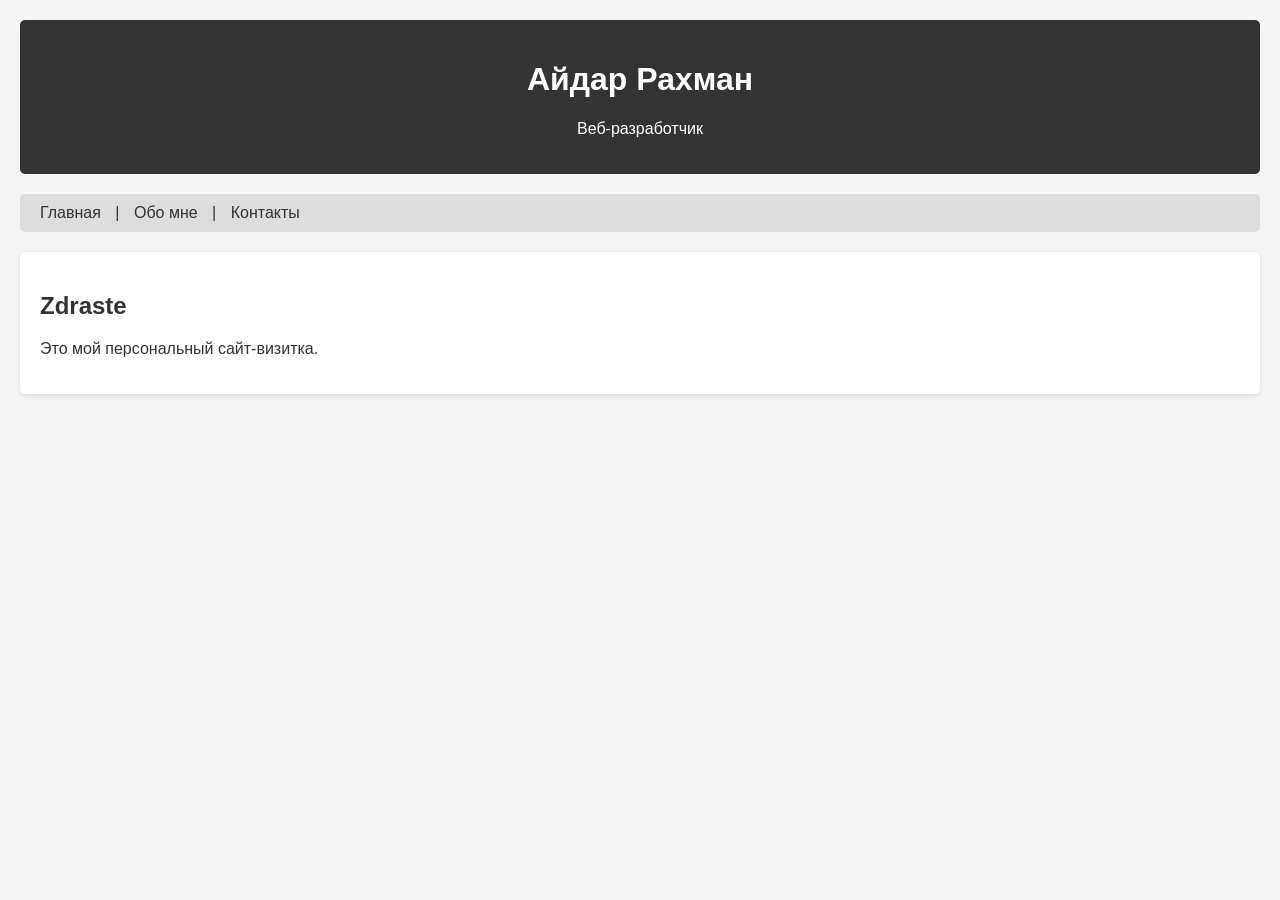
<file: index.html>
<!DOCTYPE html>
<html lang="ru">
<head>
    <meta charset="UTF-8">
    <title>Главная - Айдар</title>
    <link rel="stylesheet" href="style.css">
</head>
<body>
    <header>
        <h1>Айдар Рахман</h1>
        <p>Веб-разработчик</p>
    </header>
    
    <nav>
        <a href="index.html">Главная</a> |
        <a href="about.html">Обо мне</a> |
        <a href="contact.html">Контакты</a>
    </nav>
    
    <main>
        <h2>Zdraste</h2>
        <p>Это мой персональный сайт-визитка.</p>
    </main>
</body>
</html>
</file>
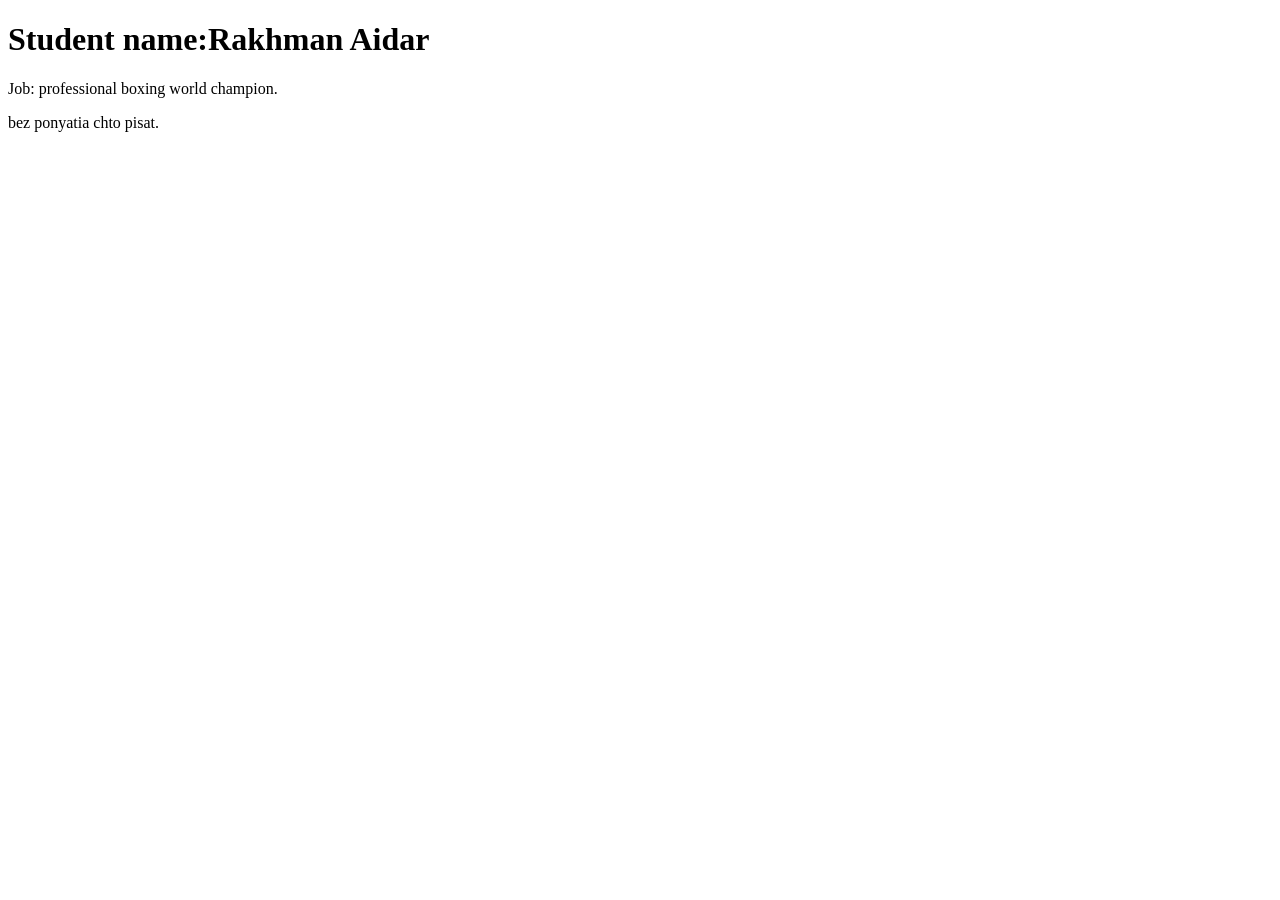
<file: about.html>
<!DOCTYPE html>
<html>
<head>
    <title>About Me</title>
</head>
<body>
    <h1>Student name:Rakhman Aidar</h1>
    <p>Job: professional boxing world champion.</p>
    <p>bez ponyatia chto pisat.</p>
</body>
</html>
</file>
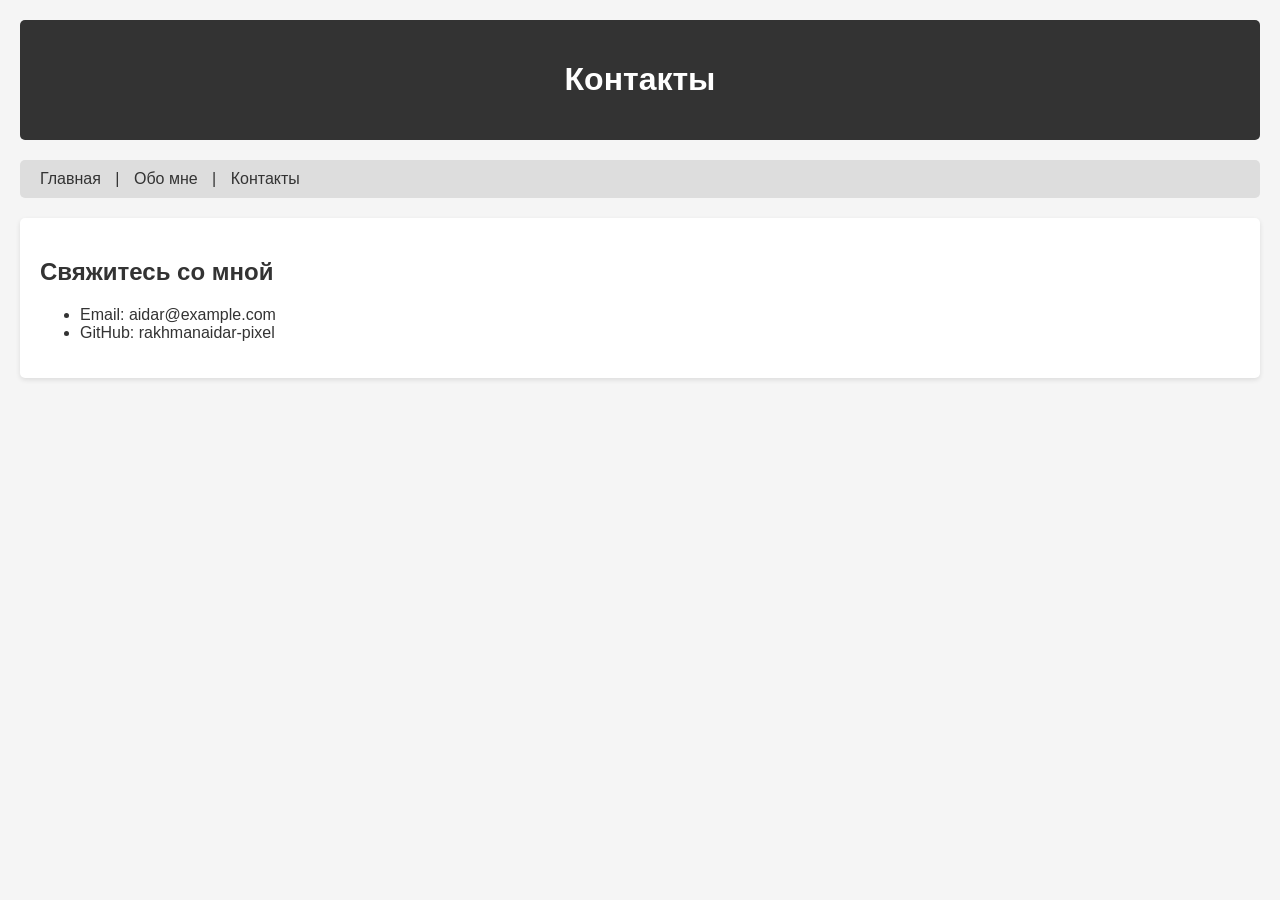
<file: contact.html>
<!DOCTYPE html>
<html lang="ru">
<head>
    <meta charset="UTF-8">
    <title>Контакты</title>
    <link rel="stylesheet" href="style.css">
</head>
<body>
    <header>
        <h1>Контакты</h1>
    </header>
    
    <nav>
        <a href="index.html">Главная</a> |
        <a href="about.html">Обо мне</a> |
        <a href="contact.html">Контакты</a>
    </nav>
    
    <main>
        <h2>Свяжитесь со мной</h2>
        <ul>
            <li>Email: aidar@example.com</li>
            <li>GitHub: rakhmanaidar-pixel</li>
        </ul>
    </main>
</body>
</html>
</file>
<file: style.css>
body {
    font-family: Arial, sans-serif;
    margin: 0;
    padding: 20px;
    background-color: #f5f5f5;
    color: #333;
}

header {
    background-color: #333;
    color: white;
    padding: 20px;
    text-align: center;
    border-radius: 5px;
}

nav {
    margin: 20px 0;
    padding: 10px;
    background-color: #ddd;
    border-radius: 5px;
}

nav a {
    color: #333;
    text-decoration: none;
    padding: 5px 10px;
}

nav a:hover {
    background-color: #333;
    color: white;
    border-radius: 3px;
}

main {
    background-color: white;
    padding: 20px;
    border-radius: 5px;
    box-shadow: 0 2px 5px rgba(0,0,0,0.1);
}
</file>
